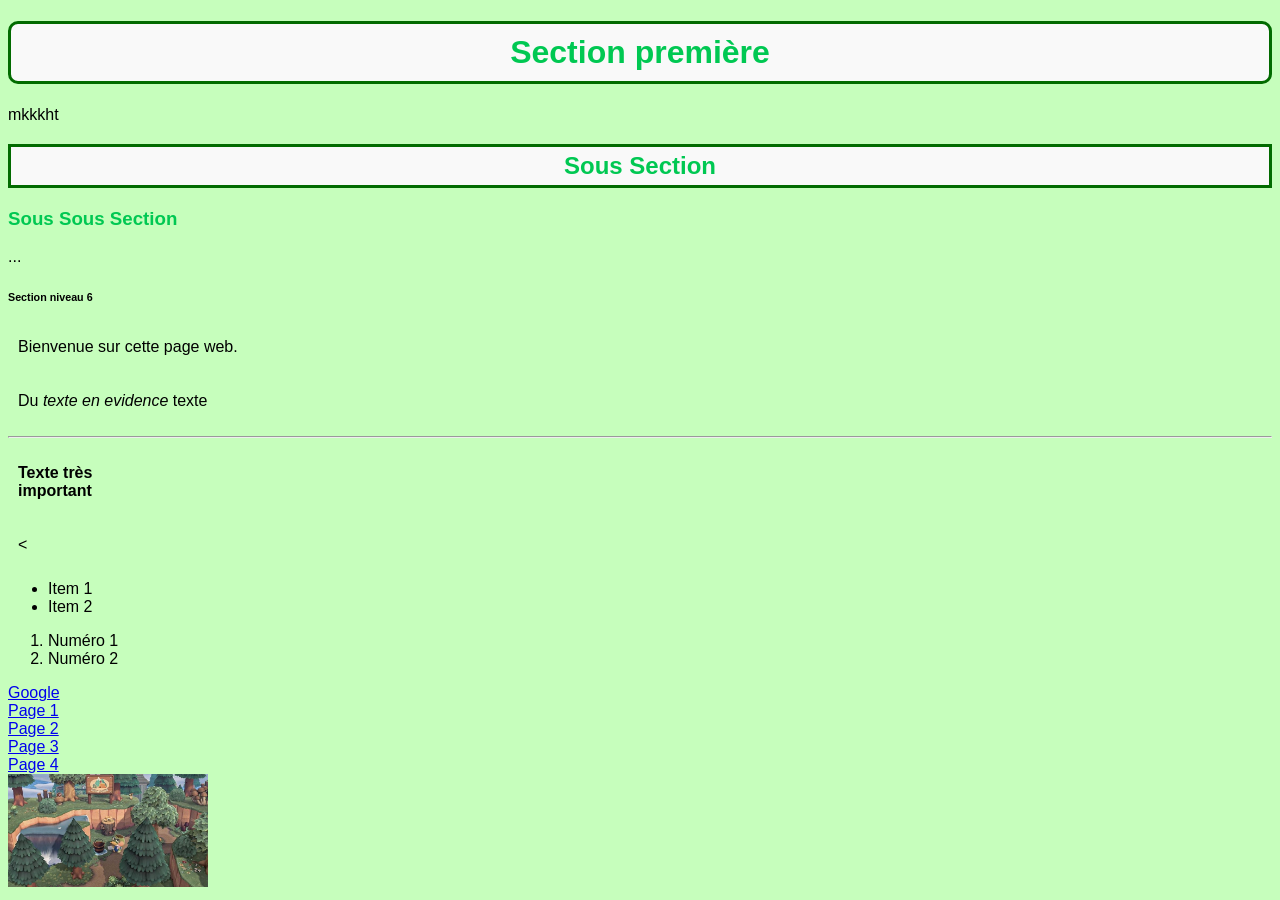
<file: 2_web/index.html>
<!DOCTYPE html>

<html>
    <head>
        <title>
            Première page web
        <!--à modifier-->
        </title>
        <meta charset="UTF-8">
        <link rel="stylesheet" href="css/style.v1.css">
    </head>
    </head>

    <body>
        <h1>Section première</h1>
mkkkht
        <h2>Sous Section</h2>

        <h3>Sous Sous Section</h3>

        ...

        <h6>Section niveau 6</h6>

        <p>
            Bienvenue sur cette page web.  
        </p>

        <p>
            Du <em>texte en evidence</em> texte
        </p>

        <hr>

        <p>
            <strong>Texte très 
                
                <br>
                
                important</strong>
        </p>

        <p>&lt;</p>
        <!--Pour afficher des caractères spéciaux ?-->
       
         <ul>
            <li>Item 1</li>
            <li>Item 2</li>
         </ul>

         <ol>
            <li>Numéro 1</li>
            <li>Numéro 2</li>
         </ol>

         <a href="https://www.google.com">Google</a>
         <br>
         <a href="page1.html">Page 1</a>
         <br>
         <a href="page2.html">Page 2</a>
         <br>
         <a href="page3.html">Page 3</a>
         <br>
         <a href="page4.html">Page 4</a>
         <br>

         <a href="https://www.google.com">
            <img src="images/animalcrossingforest.jpg"  width="200">
         </a>

         

    
    </body>
        


</html>
</file>
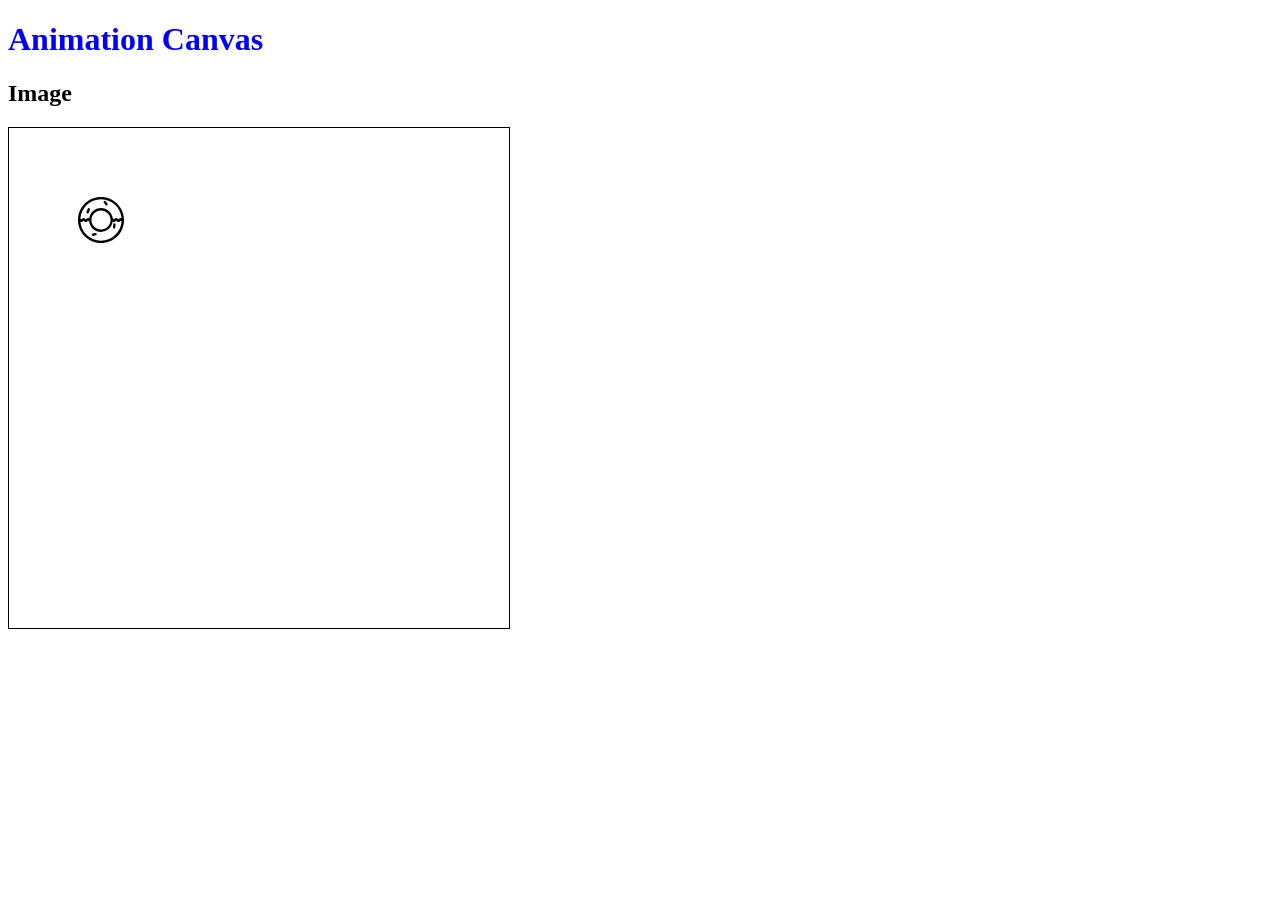
<file: 2_web/exemple5.html>
<!DOCTYPE html>

<html>
    <head>
        <title>Animation Canvas</title>
        <meta charset="UTF-8">
        <link rel="stylesheet" href="css/style5.css">
    </head>

    <body>
        <h1>Animation Canvas</h1>

        <h2>Image</h2>

        <canvas id="image" width="500px" height="500px"></canvas>

        <script src="js/exemple5.js"></script>
    </body>
</html>
</file>
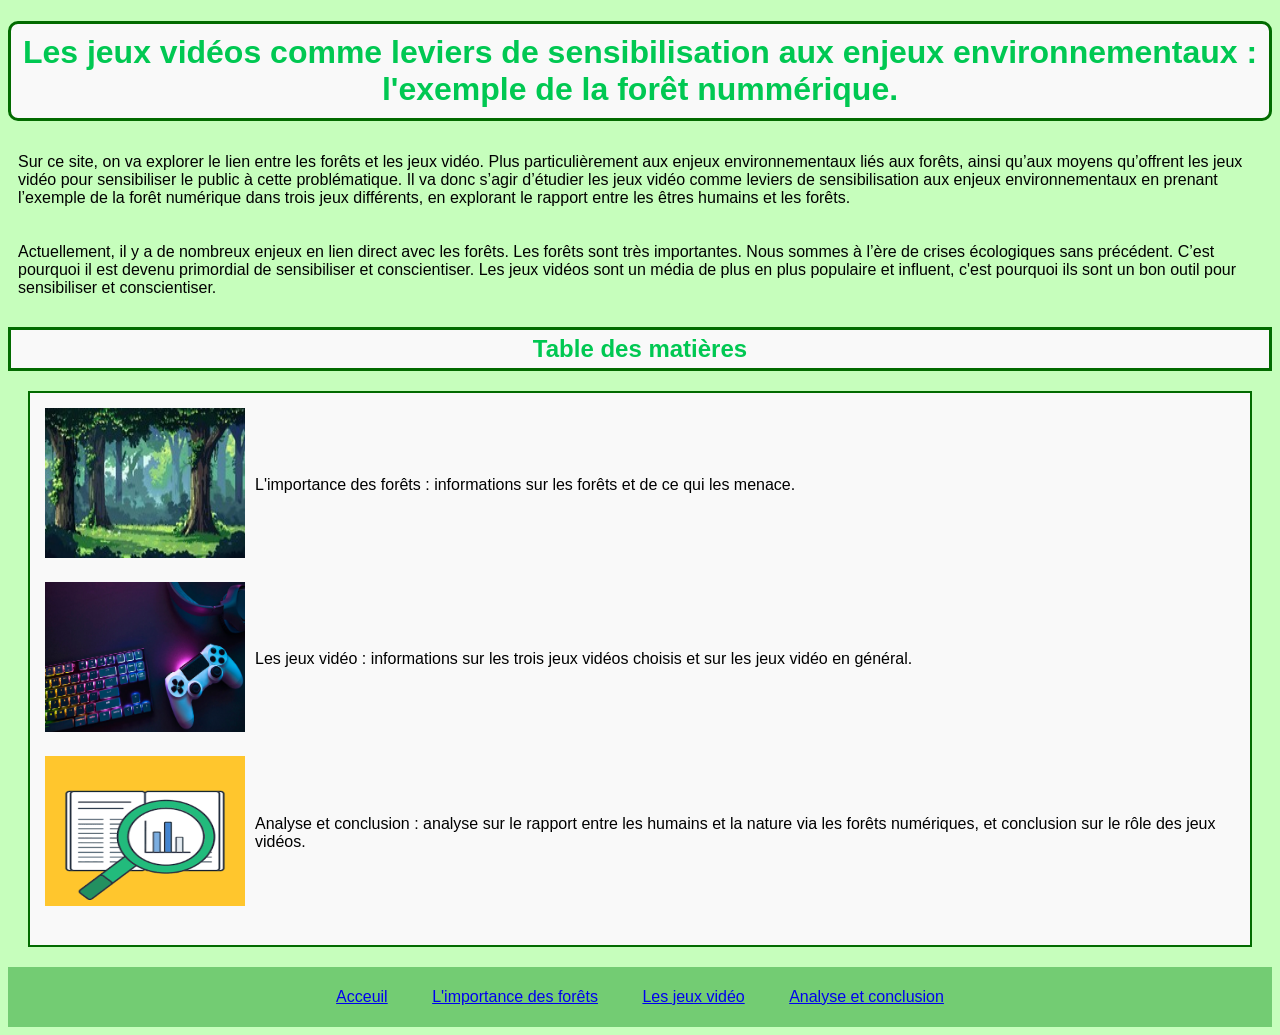
<file: 2_web/page1.html>
<!DOCTYPE html>

<html>
    <head>
        <title>Page d'accueil</title>
        <meta charset="UTF-8">
        <link rel="stylesheet" href="css/style.v1.css">
    </head>
    </head>

    <body>
        <h1>
            Les jeux vidéos comme leviers de sensibilisation aux enjeux  environnementaux : l'exemple de la forêt nummérique.
        </h1>

        
        






    </body>


<p>
    Sur ce site, on va explorer le lien entre les forêts et les jeux vidéo. Plus 
particulièrement aux enjeux environnementaux liés aux forêts, ainsi qu’aux moyens 
qu’offrent les jeux vidéo pour sensibiliser le public à cette problématique.
Il va donc s’agir d’étudier les jeux vidéo comme leviers de sensibilisation 
aux enjeux environnementaux en prenant l’exemple de la forêt numérique dans trois jeux différents, en explorant 
le rapport entre les êtres humains et les forêts.
</p>

<p>
    Actuellement, il y a de nombreux enjeux en lien direct avec les forêts. Les forêts sont très importantes. Nous sommes à 
l’ère de crises écologiques sans précédent. C’est pourquoi il est devenu primordial de 
sensibiliser et conscientiser. Les jeux vidéos sont un média de plus en plus populaire et influent, c'est pourquoi ils sont un bon outil pour sensibiliser et conscientiser.
</p>

 <h2>Table des matières</h2>

<!--<div class="cadre-groupe">
    <p>
        <a href="page2.html">
            <img class="img-float" src="images/middleforestpixel.jpg"  width="200" height="150">
        </a>
        <P>L'importance des forêts : informations sur les forêts et de ce qui les menace.</P>
        
        <a href="page3.html">
            <img class="img-float" src="images/colorful-gaming-accessories.jpg"  width="200" height="150">
        </a>
        <p>Les jeux vidéo : informations sur les trois jeux vidéos choisi et sur les jeux vidéos en général.</p>

        <a href="page4.html">
            <img class="img-float" src="images/analysis.png"  width="200">
        </a>
        <p>Analyse et conclusion: analyse sur le rapport entre les humains et la nature via les forêts nummériques et donc une conclusion sur le rôle des jeux vidéos. </p>
    </p>
</div> -->

<div class="cadre-groupe">

    <div class="texte">
        <a href="page2.html">
            <img class="img-float" src="images/middleforestpixel.jpg" width="200" height="150">
        </a>
        <p>L'importance des forêts : informations sur les forêts et de ce qui les menace.</p>
    </div>

    <div class="texte">
        <a href="page3.html">
            <img class="img-float" src="images/colorful-gaming-accessories.jpg" width="200" height="150">
        </a>
        <p>Les jeux vidéo : informations sur les trois jeux vidéos choisis et sur les jeux vidéo en général.</p>
    </div>

    <div class="texte">
        <a href="page4.html">
            <img class="img-float" src="images/analysis.png" width="200" height="150">
        </a>
        <p>Analyse et conclusion : analyse sur le rapport entre les humains et la nature via les forêts numériques, et conclusion sur le rôle des jeux vidéos.</p>
    </div>

</div>



<div id="navigation">
    <ul>
        <li><a href="page1.html">Acceuil</a></li>
        <li><a href="page2.html">L'importance des forêts</a></li>
        <li><a href="page3.html">Les jeux vidéo</a></li>
        <li><a href="page4.html">Analyse et conclusion</a></li>
    </ul>
</div>

</html>
</file>
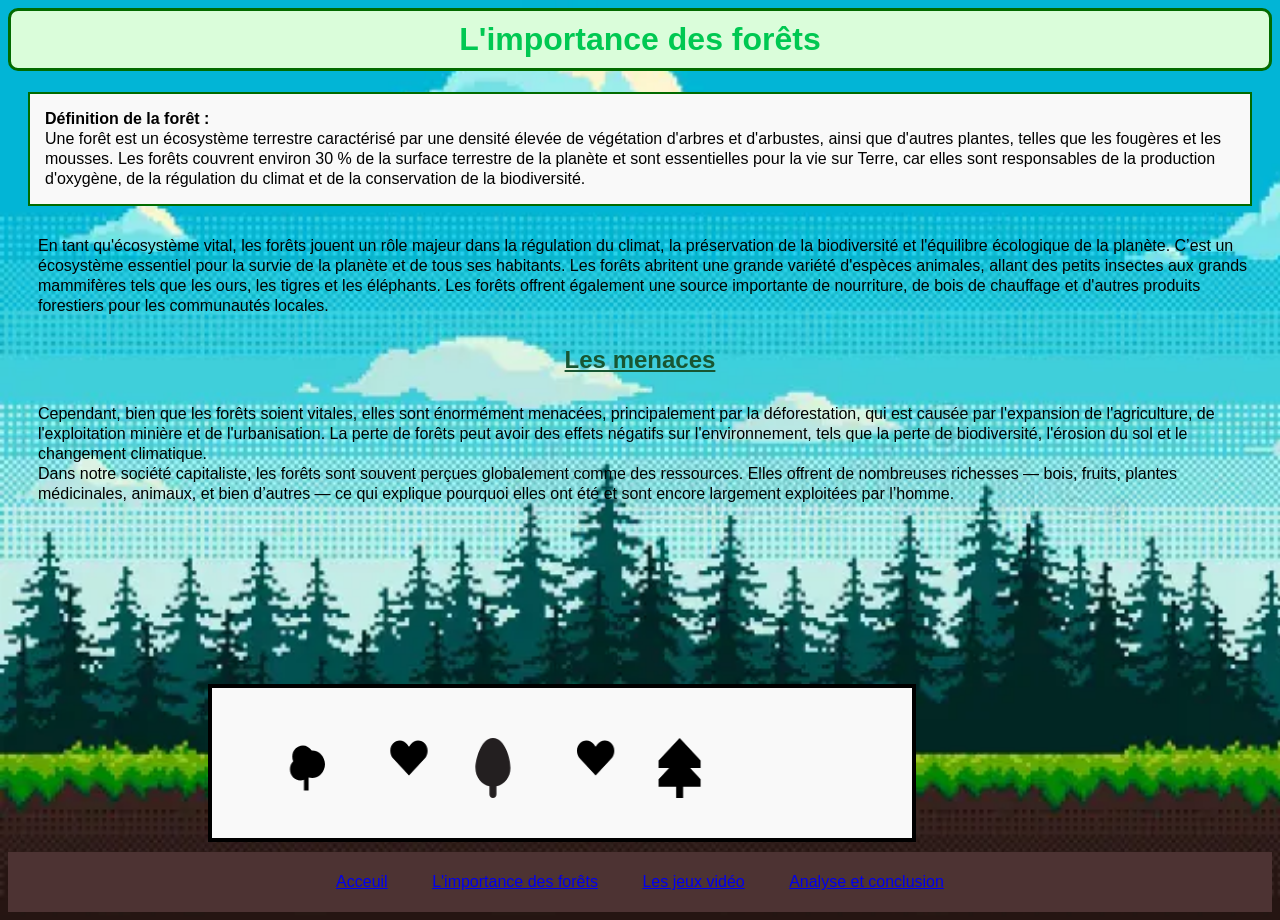
<file: 2_web/page2.html>
<DOCTYPE html>

<html>
    <head>
        <title>
            L'importance des forêts
        </title>
        <meta charset="UTF-8">
        <link rel="stylesheet" href="css/style.v2.css">
    </head>

    <body>
        <h1>
            L'importance des forêts
        </h1>



        <p id="definition_foret">
            <strong>Définition de la forêt :</strong>
            <br>
            Une forêt est un écosystème terrestre caractérisé par une 
densité élevée de végétation d'arbres et d'arbustes, ainsi que 
d'autres plantes, telles que les fougères et les mousses. Les forêts 
couvrent environ 30 % de la surface terrestre de la planète et sont 
essentielles pour la vie sur Terre, car elles sont responsables de la 
production d'oxygène, de la régulation du climat et de la 
conservation de la biodiversité. 
        </p>

        <p>
            En 
tant qu'écosystème vital, les forêts jouent un rôle majeur dans la régulation du climat, la 
préservation de la biodiversité et l'équilibre écologique de la planète. C’est un 
écosystème essentiel pour la survie de la planète et de tous ses habitants. Les forêts abritent une grande variété d'espèces animales, allant 
des petits insectes aux grands mammifères tels que les ours, les 
tigres et les éléphants. Les forêts offrent également une source 
importante de nourriture, de bois de chauffage et d'autres 
produits forestiers pour les communautés locales.
        </p>

        <h2>Les menaces</h2>

        <p>
            Cependant, bien que les forêts soient vitales,
elles sont énormément menacées, principalement par la déforestation, qui est causée par 
l'expansion de l'agriculture, de l'exploitation minière et de 
l'urbanisation. La perte de forêts peut avoir des effets négatifs sur 
l'environnement, tels que la perte de biodiversité, l'érosion du sol 
et le changement climatique.
        <br>
        Dans notre société capitaliste, les forêts sont souvent perçues globalement comme des 
ressources. Elles offrent de nombreuses richesses — bois, fruits, plantes médicinales, 
animaux, et bien d’autres — ce qui explique pourquoi elles ont été et sont encore 
largement exploitées par l’homme. 
        </p>


        <canvas id="image"></canvas>

        <script src="js/animationamourforêt.js"></script>

    </body>

    

<div id="navigation">
    <ul>
        <li><a href="page1.html">Acceuil</a></li>
        <li><a href="page2.html">L'importance des forêts</a></li>
        <li><a href="page3.html">Les jeux vidéo</a></li>
        <li><a href="page4.html">Analyse et conclusion</a></li>
    </ul>
</div>



</html>
</file>
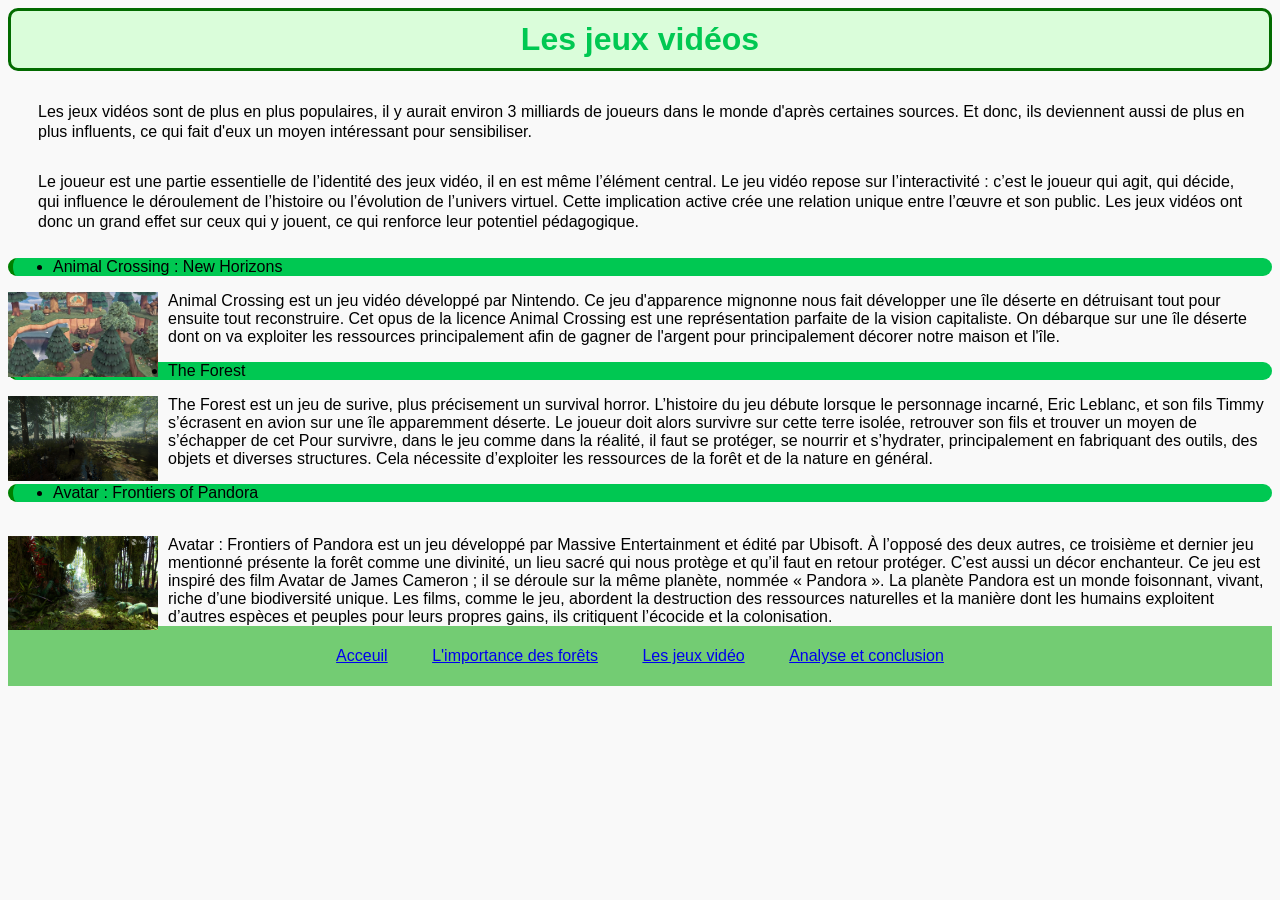
<file: 2_web/page3.html>
<DOCTYPE html>

<html>
    <head>
        <title>
            Les jeux vidéos
        </title>
        <meta charset="UTF-8">
        <link rel="stylesheet" href="css/style.v3.css">
    </head>

    <body>
        <h1>Les jeux vidéos</h1>


      <p>
         Les jeux vidéos sont de plus en plus populaires, il y aurait environ 3 milliards de joueurs dans le monde d'après certaines sources.
         Et donc, ils deviennent aussi de plus en plus influents, ce qui fait d'eux un moyen intéressant pour sensibiliser.
      </p> 

      <p>
         Le joueur est une partie essentielle de l’identité des jeux vidéo, il en est même l’élément 
central. Le jeu vidéo repose sur l’interactivité : c’est le joueur qui agit, qui décide, qui 
influence le déroulement de l’histoire ou l’évolution de l’univers virtuel. Cette 
implication active crée une relation unique entre l’œuvre et son public. Les jeux vidéos ont donc un grand effet sur ceux qui y jouent, ce qui renforce leur potentiel pédagogique.
      </p>

         <ul id="titre_animal">
            <li>Animal Crossing : New Horizons</li>
         </ul>

         <img class="img-float" src="images/animalcrossingforest.jpg"  width="200px">
         

         Animal Crossing est un jeu vidéo développé par Nintendo.
         Ce jeu d'apparence mignonne nous fait développer une île déserte en détruisant tout pour ensuite tout reconstruire.
         Cet opus de la licence Animal Crossing est une représentation parfaite de la vision capitaliste.
         On débarque sur une île déserte dont on va exploiter les ressources principalement afin de gagner de l'argent pour principalement décorer notre maison et l'île.
         

         <ul id="titre_forest">
            <li>The Forest</li>  
         </ul>

 
         <img class="img-float" src="images/TheForest.jpg" width="200">


         The Forest est un jeu de surive, plus précisement un survival horror.
         L’histoire du jeu débute lorsque le 
personnage incarné, Eric Leblanc, et 
son fils Timmy s’écrasent en avion sur une île apparemment déserte. Le joueur doit alors survivre sur cette terre isolée, 
retrouver son fils et trouver un moyen de s’échapper de cet Pour survivre, dans le jeu comme dans la réalité, il faut se protéger, se nourrir et 
s’hydrater, principalement en fabriquant des outils, des objets et diverses structures. 
Cela nécessite d’exploiter les ressources de la forêt et de la nature en général.
   
         <ul id="titre_avatar">
            <li>Avatar : Frontiers of Pandora</li>
         </ul>

         <br>

         
         <img class="img-float" src="images/Pandoraforest.jpg" width="200">

         Avatar : Frontiers of Pandora est un jeu développé par Massive Entertainment et édité par Ubisoft. 
         À l’opposé des deux autres, ce 
troisième et dernier jeu mentionné 
présente la forêt comme une 
divinité, un lieu sacré qui nous 
protège et qu’il faut en retour protéger. C’est aussi un décor enchanteur.
Ce jeu est inspiré des film Avatar de James Cameron ; il se déroule sur la même planète, 
nommée « Pandora ». La planète Pandora est un monde foisonnant, vivant, riche d’une 
biodiversité unique. 
Les films, comme le jeu, abordent la destruction des ressources naturelles et la manière 
dont les humains exploitent d’autres espèces et peuples pour leurs propres gains, ils 
critiquent l’écocide et la colonisation. 
         
    </body>



<div id="navigation">
   <ul>
         <li><a href="page1.html">Acceuil</a></li>
         <li><a href="page2.html">L'importance des forêts</a></li>
         <li><a href="page3.html">Les jeux vidéo</a></li>
         <li><a href="page4.html">Analyse et conclusion</a></li>
   </ul>
</div>



</html>
</file>
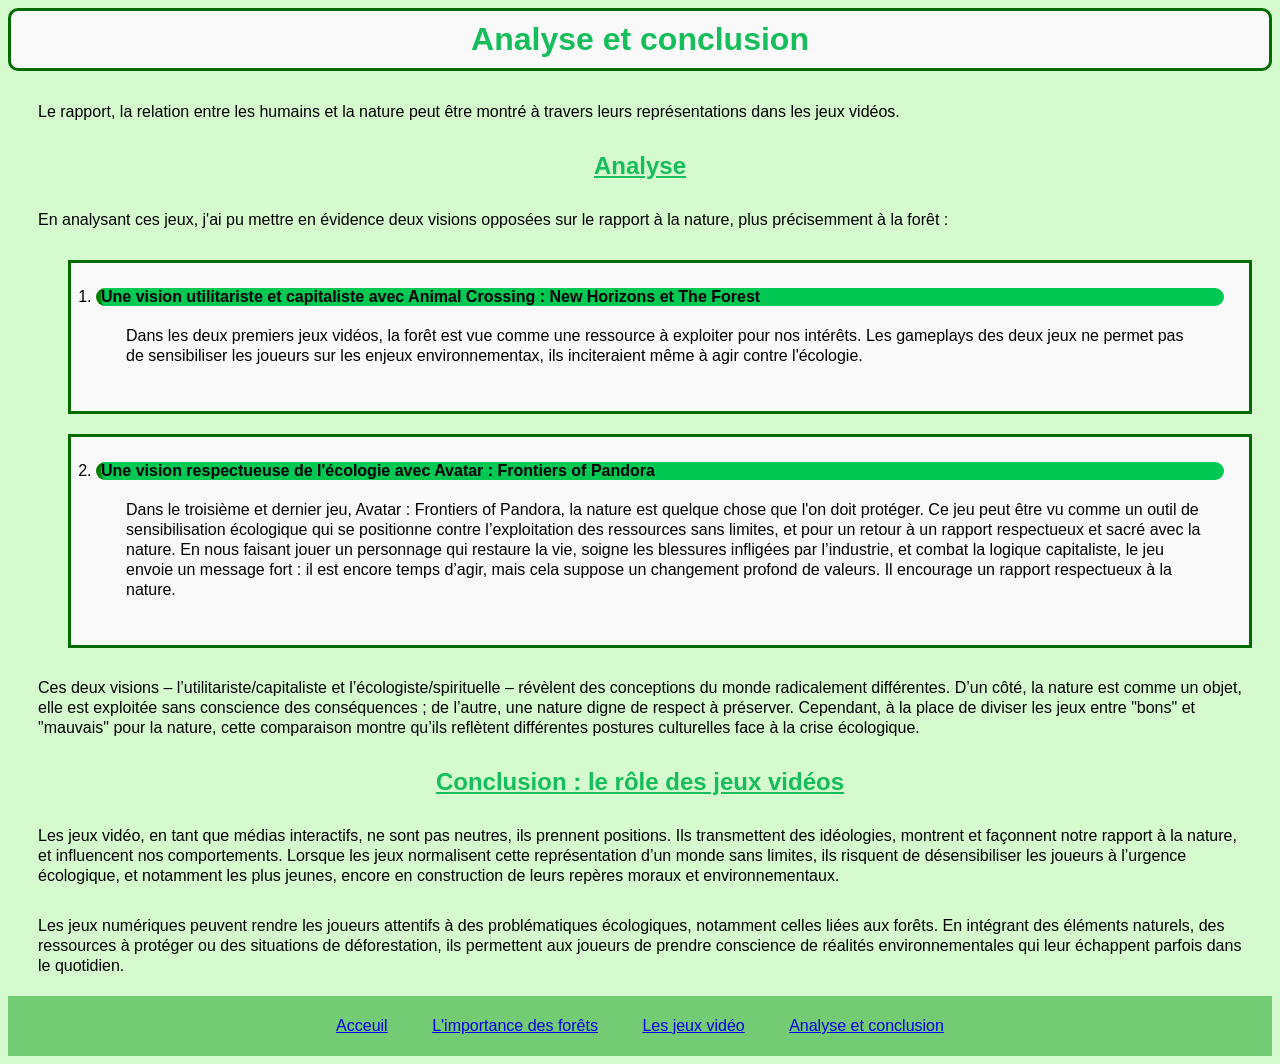
<file: 2_web/page4.html>
<DOCTYPE html>

<html>
    <head>
        <title>
            Analyse et conclusion
        </title>
        <meta charset="UTF-8">
        <link rel="stylesheet" href="css/style.v4.css">
    </head>

    <body>
        <h1>Analyse et conclusion</h1>

        <p>Le rapport, la relation entre les humains et la nature peut être montré à travers leurs représentations dans les jeux vidéos.</p>

        <h2>Analyse</h2>

        <p>En analysant ces jeux, j'ai pu mettre en évidence deux visions opposées sur le rapport à la nature, plus précisemment à la forêt :</p>

        <ol> <!--ol pour numméroter, une histoire d'ordre?-->

        <div class="cadre-groupe"> <!--div me permet de regrouper, div est un élément-->
            <li id="vision_cap"><strong>Une vision utilitariste et capitaliste avec Animal Crossing : New Horizons et The Forest</strong></li>
            <p>
                Dans les deux premiers jeux vidéos, la forêt est vue comme une ressource à exploiter pour nos intérêts. 
        Les gameplays des deux jeux ne permet pas de sensibiliser les joueurs sur les enjeux environnementax, ils inciteraient même à agir contre l'écologie.
            </p>
        </div>

        <div class="cadre-groupe">
            <li id="vision_nature"><strong>Une vision respectueuse  de l'écologie avec Avatar : Frontiers of Pandora</strong></li>
            <p>
                Dans le troisième et dernier jeu, Avatar : Frontiers of Pandora,  la nature est quelque chose que l'on doit protéger.
                Ce jeu peut être vu comme un outil de sensibilisation écologique qui se positionne contre l’exploitation des ressources sans limites, et pour 
un retour à un rapport respectueux et sacré avec la nature. En nous faisant jouer un 
personnage qui restaure la vie, soigne les blessures infligées par l’industrie, et combat 
la logique capitaliste, le jeu envoie un message fort : il est encore temps d’agir, mais cela 
suppose un changement profond de valeurs. Il encourage un rapport respectueux à la 
nature. 
            </p>
        </div>

        </ol> <!--strong met en gras-->


    
    <p>
        Ces deux visions – l’utilitariste/capitaliste et l’écologiste/spirituelle – révèlent des 
    conceptions du monde radicalement différentes. D’un côté, la nature est comme un 
    objet, elle est exploitée sans conscience des conséquences ; de l’autre, une nature 
    digne de respect à préserver. 
    Cependant, à la place de diviser les jeux entre "bons" et "mauvais" pour la nature, cette 
    comparaison montre qu’ils reflètent différentes postures culturelles face à la crise 
    écologique.
    </p>  


        <h2>Conclusion : le rôle des jeux vidéos</h2>

        <p>
            Les jeux vidéo, en tant que médias interactifs, ne sont pas neutres, ils prennent 
positions. Ils transmettent des idéologies, montrent et façonnent notre rapport à la 
nature, et influencent nos comportements. Lorsque les jeux normalisent cette 
représentation d’un monde sans limites, ils risquent de désensibiliser les joueurs à 
l’urgence écologique, et notamment les plus jeunes, encore en construction de leurs 
repères moraux et environnementaux. 
        </p>

        <p>
            Les jeux numériques peuvent rendre les joueurs attentifs à des problématiques 
écologiques, notamment celles liées aux forêts. En intégrant des éléments naturels, des 
ressources à protéger ou des situations de déforestation, ils permettent aux joueurs de 
prendre conscience de réalités environnementales qui leur échappent parfois dans le 
quotidien. 
        </p>








    
    </body>

<div id="navigation">
    <ul>
        <li><a href="page1.html">Acceuil</a></li>
        <li><a href="page2.html">L'importance des forêts</a></li>
        <li><a href="page3.html">Les jeux vidéo</a></li>
        <li><a href="page4.html">Analyse et conclusion</a></li>
    </ul>
</div>


</html>
</file>
<file: 2_web/css/style.v1.css>
body {
    font-family:Arial, Helvetica, sans-serif;
    background-color: rgb(198, 254, 188);
}

#navigation {
    background-color: rgb(115, 204, 115);
    padding-top: 5px;
    padding-bottom: 5px; /*agrandi zone grise*/
}

#navigation ul {
    /* border: solid 1px blue; */
    width: fit-content; /* demander!*/
    padding-left: 0px;
    margin-left: auto;
    margin-right: auto;
}
/* espace entre navigation et li fait que ... éléments descendants*/
#navigation li {
    display: inline; /* ??*/
    /* border: solid 1px red; */
    margin-left: 20px;
    margin-right: 20px;
}

h1, h2, h3 {
    color:  #00c852;
}

h1 {
    text-align: center;
    background-color: #f9f9f9;
    border-radius: 10px;
    border: rgb(2, 107, 0) solid 3px;
    padding: 10px 10px 10px 10px; /*en haut, en bas, droite?*, ?*/
}

h2 {
    text-align: center;
    background-color: #f9f9f9;
    border:rgb(2, 107, 0) solid 3px;
    /*width: fit-content;*/
    padding: 5px;
    
}

    /*background-color: rgb(233, 242, 249);
    border-radius: 10px; */

    /*background-color: #00c852;
    border-radius: 10px;
    border-left: #13b3a0 solid 5px; */

p {
    padding: 10px 10px 10px 10px; /*en haut, en bas, droite?*, ?/
    margin: 10px 10px 10px 20px;
    line-height: 25px; /*espace entre lignes?*/
}

.important > strong {
    text-decoration: underline solid;
}

.cadre-groupe {
    border: 2px solid rgb(2, 107, 0); /* bordure 2 pixels, style plein, même couleur verte qu'autre cadre*/
    padding: 15px; /*espace entre le contenu et la bordure */
    margin: 20px; /* espace autour du cadre ?*/
    background-color: #f9f9f9; 
    /*float: left;*/
}

.cadre-groupe .texte {
    display: flex; /*met texte à droite, aligne horizontalement*/
    align-items: center;
    margin-bottom: 20px; /*espace entre les blocs ?*/
}

/* padding crée un espace intérieur entre le contenu d'un élément et sa bordure ?
border est la ligne qui entoure cet espace interne (ligne décorative)? séparant le contenu du margin (espace extérieur?)
*/
</file>
<file: 2_web/css/style5.css>
h1 {
    color: blue;
}

canvas {
    border: solid 1px black;
}
</file>
<file: 2_web/css/style.v2.css>
body {
    font-family:Arial, Helvetica, sans-serif;
    background-image: url("../images/pixeledforest.webp");
    background-size: cover; /* couvre tout le fond ?*/
}

#navigation {
    background-color: rgb(77, 51, 51);
    padding-top: 5px;
    padding-bottom: 5px; /*agrandi zone grise*/
}

#navigation ul {
    /* border: solid 1px blue; */
    width: fit-content; /* demander!*/
    padding-left: 0px;
    margin-left: auto;
    margin-right: auto;
}
/* espace entre navigation et li fait que ... éléments descendants*/
#navigation li {
    display: inline; /* ??*/
    /* border: solid 1px red; */
    margin-left: 20px;
    margin-right: 20px;
}

h1 {
    text-align: center;
    color:  #00c852;
    background-color:rgb(218, 253, 218);
    border-radius: 10px;
    border: rgb(2, 107, 0) solid 3px;
    padding: 10px 10px 10px 10px; /*en haut, en bas, droite?*, ?*/
}

h2 {
    text-align: center;
    text-decoration: underline solid; /*souligne*/
    color:  #185632;
}

p {
    padding: 10px 10px 10px 10px; /*en haut, en bas, droite?, ?*/
    margin: 10px 10px 10px 20px;
    line-height: 20px; /*espace entre lignes?*/
}

#definition_foret {
    border: 2px solid rgb(2, 107, 0); /* bordure 2 pixels, style plein, même couleur verte qu'autre cadre*/
    padding: 15px; /*espace entre le contenu et la bordure */
    margin: 20px; /* espace autour du cadre ?*/
    background-color: #f9f9f9;
}

#image {
    width: 700px;
    height: 150px;
    display: block; /* Force un espace entre l'élément d'avant et l'élément d'après? Occupe toute la largeur dispo? Ressemble à div? */
    margin-left: 200px;
    margin-top: 170px;
    margin-bottom: 10px;
}

canvas {
    border: 4px solid black; 
    background-color: #f9f9f9; 
}
</file>
<file: 2_web/css/style.v3.css>
body {
    font-family:Arial, Helvetica, sans-serif;
    background-color: #f9f9f9;
}

#navigation {
    background-color: rgb(115, 204, 115);
    padding-top: 5px;
    padding-bottom: 5px; /*agrandi zone grise*/
}

#navigation ul {
    /* border: solid 1px blue; */
    width: fit-content; /* demander!*/
    padding-left: 0px;
    margin-left: auto;
    margin-right: auto;
}
/* espace entre navigation et li fait que ... éléments descendants*/
#navigation li {
    display: inline; /* ??*/
    /* border: solid 1px red; */
    margin-left: 20px;
    margin-right: 20px;
}

h1, h2, h3 {
    color: #00c852;
}

h1 {
    text-align: center;
}
/*De base j'avais fait ça mais ça prenais aussi la barre de navigation en compte, j'ai tenté d'autres trucs mais ça n'avait pas fonctionné*/
/*ul {
    background-color: #00c852;
    border-radius: 10px;
    border-left: green solid 5px;
}*/
p {
    padding: 10px 10px 10px 10px; /*en haut, en bas, droite?, ?*/
    margin: 10px 10px 10px 20px;
    line-height: 20px; /*espace entre lignes?*/
}

h1 {
    text-align: center;
    background-color:rgb(218, 253, 218);
    border-radius: 10px;
    border: rgb(2, 107, 0) solid 3px;
    padding: 10px 10px 10px 10px; /*en haut, en bas, droite?*, ?*/
}

/* Du mettre beaucoup d'id différents car sinon ma barre de navigation était touchée aussi avec les ul et li*/

#titre_animal { 
    background-color: #00c852;
    border-radius: 10px;
    border-left: green solid 5px;
}

#titre_forest { 
    background-color: #00c852;
    border-radius: 10px;
    border-left: green solid 5px;
}

#titre_avatar { 
    background-color: #00c852;
    border-radius: 10px;
    border-left: green solid 5px;
}

img.img-float { /* adaptation de l'image si on rattrécie fenêtre ?*/
    width: 150px;
    float: left;
    margin-right: 10px;
}
</file>
<file: 2_web/css/style.v4.css>
body {
    font-family:Arial, Helvetica, sans-serif;
    background-color:rgb(212, 250, 206);
}

#navigation {
    background-color: rgb(115, 204, 115);
    padding-top: 5px;
    padding-bottom: 5px; /*agrandi zone grise*/
}

#navigation ul {
    /* border: solid 1px blue; */
    width: fit-content; /* demander!*/
    padding-left: 0px;
    margin-left: auto;
    margin-right: auto;
}
/* espace entre navigation et li fait que ... éléments descendants*/
#navigation li {
    display: inline; /* ??*/
    /* border: solid 1px red; */
    margin-left: 20px;
    margin-right: 20px;
}

h1, h2, h3 {
    color:  #15be5b; /*couleur des lettres*/
}

h1 {
    text-align: center;
    background-color: #f9f9f9;
    border-radius: 10px;
    border: rgb(2, 107, 0) solid 3px;
    padding: 10px 10px 10px 10px; /*en haut, en bas, droite?*, ?*/
}

/*ul {
    background-color: #00c852;
    border-radius: 10px;
    border-left: green solid 5px;
}*/


#vision_cap {
    background-color: #00c852;
    border-radius: 10px;
    border-left: green solid 5px;
    
}

#vision_nature {
    background-color: #00c852;
    border-radius: 10px;
    border-left: green solid 5px;
}

p {
    padding: 10px 10px 10px 10px; /*en haut, en bas, droite?, ?*/
    margin: 10px 10px 10px 20px;
    line-height: 20px; /*espace entre lignes?*/
}

h2 {
    text-align: center;
    text-decoration: underline solid; /*souligne*/
}

.cadre-groupe {
    border: 3px solid rgb(2, 107, 0); /* bordure 2 pixels, style plein, même couleur verte qu'autre cadre*/
    padding: 25px; /*espace entre le contenu et la bordure */
    margin: 20px; /* espace autour du cadre ?*/
    background-color: #f9f9f9; 
}
</file>
